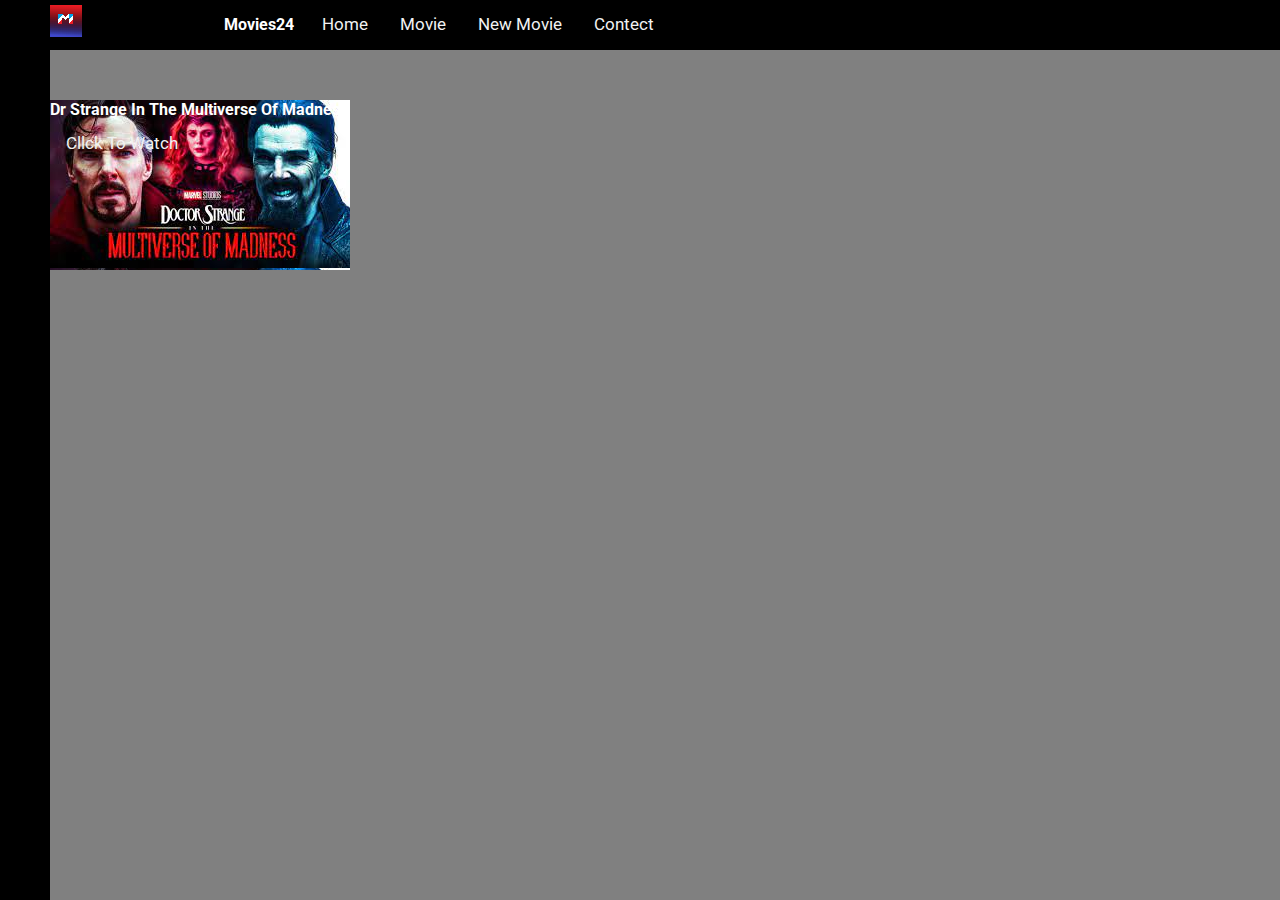
<file: index.html>
<html>
    <heaad>
        <title>Movies24</title>
        <link rel="icon" href="image/logo.png" type="image/x-icon">
        <link rel="stylesheet" href="style.css">
        <link rel="preconnect" href="https://fonts.googleapis.com">
        <link rel="preconnect" href="https://fonts.gstatic.com" crossorigin>
        <link href="https://fonts.googleapis.com/css2?family=Roboto&display=swap" rel="stylesheet">
    </heaad>

    <body>
        <div class="navbar">
            <div class="navbar-container">
                <div class="logo-container">
                    <img src="image/logo.png">
                    <strong><p>Movies24</p></strong>
                </div>
                <div class="menu-container">
                    <div class="menu">
                        <a href="index.html">Home</a>
                        <a href="movie.html">Movie</a>
                        <a href="newmovie.html">New Movie</a>
                        <a href="contect.html">Contect</a>
                    </div>
                </div>
            </div>  
        </div>
        <div class="sidebar"></div>
        <div class="container">
            <div class="feature-container" style="background: url('image/for\ web.jpg');">
                <p><strong>Dr Strange In The Multiverse Of Madness</strong></p>
                <a href="#">Cllck To Watch</a>
            </div>
        </div>
    </body>
</html>
</file>
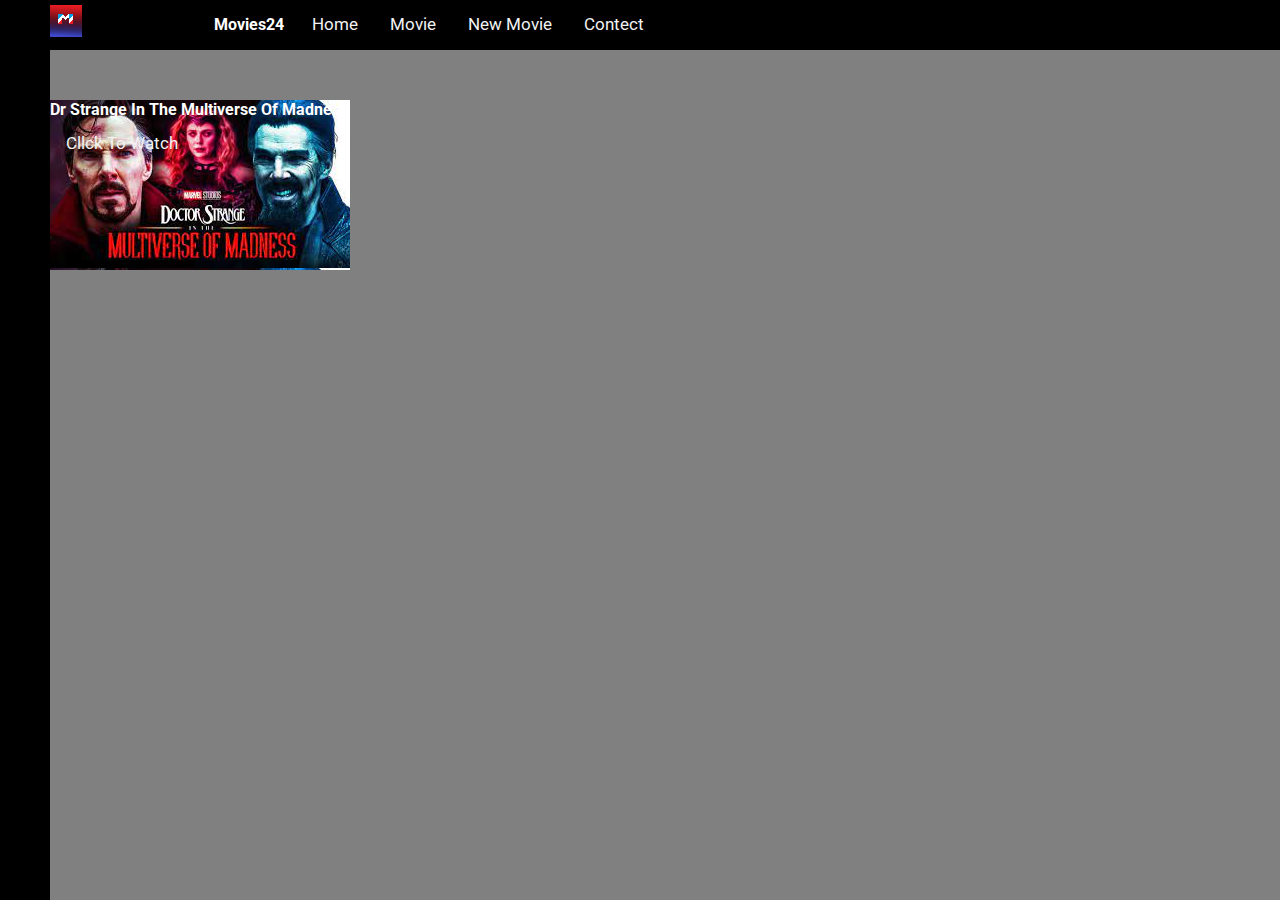
<file: movie.html>
<html>
    <heaad>
        <title>Movies24</title>
        <link rel="icon" href="image/logo1.jpg" type="image/x-icon">
        <link rel="stylesheet" href="style.css">
        <link rel="preconnect" href="https://fonts.googleapis.com">
        <link rel="preconnect" href="https://fonts.gstatic.com" crossorigin>
        <link href="https://fonts.googleapis.com/css2?family=Roboto&display=swap" rel="stylesheet">
    </heaad>

    <body>
        <div class="navbar">
            <div class="navbar-container">
                <div class="logo-container">
                    <img src="image/logo.png">
                    <strong><p>Movies24</p></strong>
                </div>
                <div class="menu-container">
                    <div class="menu">
                        <a href="index.html">Home</a>
                        <a href="movie.html">Movie</a>
                        <a href="newmovie.html">New Movie</a>
                        <a href="contect.html">Contect</a>
                    </div>
                </div>
                <div class="profile-container">
                    <img src="image/logo.jpg">
                </div>
            </div>  
        </div>
        <div class="sidebar"></div>
        <div class="container">
            <div class="feature-container" style="background: url('image/for\ web.jpg');">
                <p><strong>Dr Strange In The Multiverse Of Madness</strong></p>
                <a href="#">Cllck To Watch</a>
            </div>
        </div>
    </body>
</html>
</file>
<file: style.css>
* {
    margin: 0;
}
body {
    font-family: 'Roboto', sans-serif;
    background-color: gray;
}
.navbar {
    width: 100%;
    height: 50px;
    background-color: black;
    padding: 0 50;
}
.navbar-container {
    display: flex;
    align-items: center;
    background-color: black;
}
.logo-container {
    flex: 1;
    color: white;
}
.logo-container img {
    width: 32px;
    overflow: hidden;
}
.logo-container p {
    float: right;
    text-align: center;
    overflow: hidden;
    padding: 10px 12px;
}
.menu-container {
    flex: 4;
    background-color: black;
    overflow: hidden;
}
.menu-container .menu a {
    float: left;
    color: #f2f2f2;
    text-align: center;
    padding: 14px 16px;
    text-decoration: none;
    font-size: 17px;
}
.menu-container .menu a:hover {
    background-color: #ddd;
    color: black;
}
.sidebar {
    width: 50px;
    height: 100%;
    background-color: black;
    position: fixed;
    top: 0;
}
.container {
    margin: 50;
}
.feature-container {
    width: 300px;
    height: 170px;
}
.feature-container p {
    float: left;
    color: white;
}
.feature-container a {
    float: left;
    color: #f2f2f2;
    text-align: center;
    padding: 14px 16px;
    text-decoration: none;
    font-size: 17px;
}
.feature-container a:hover {
    background-color: #ddd;
    color: black;
}
</file>
